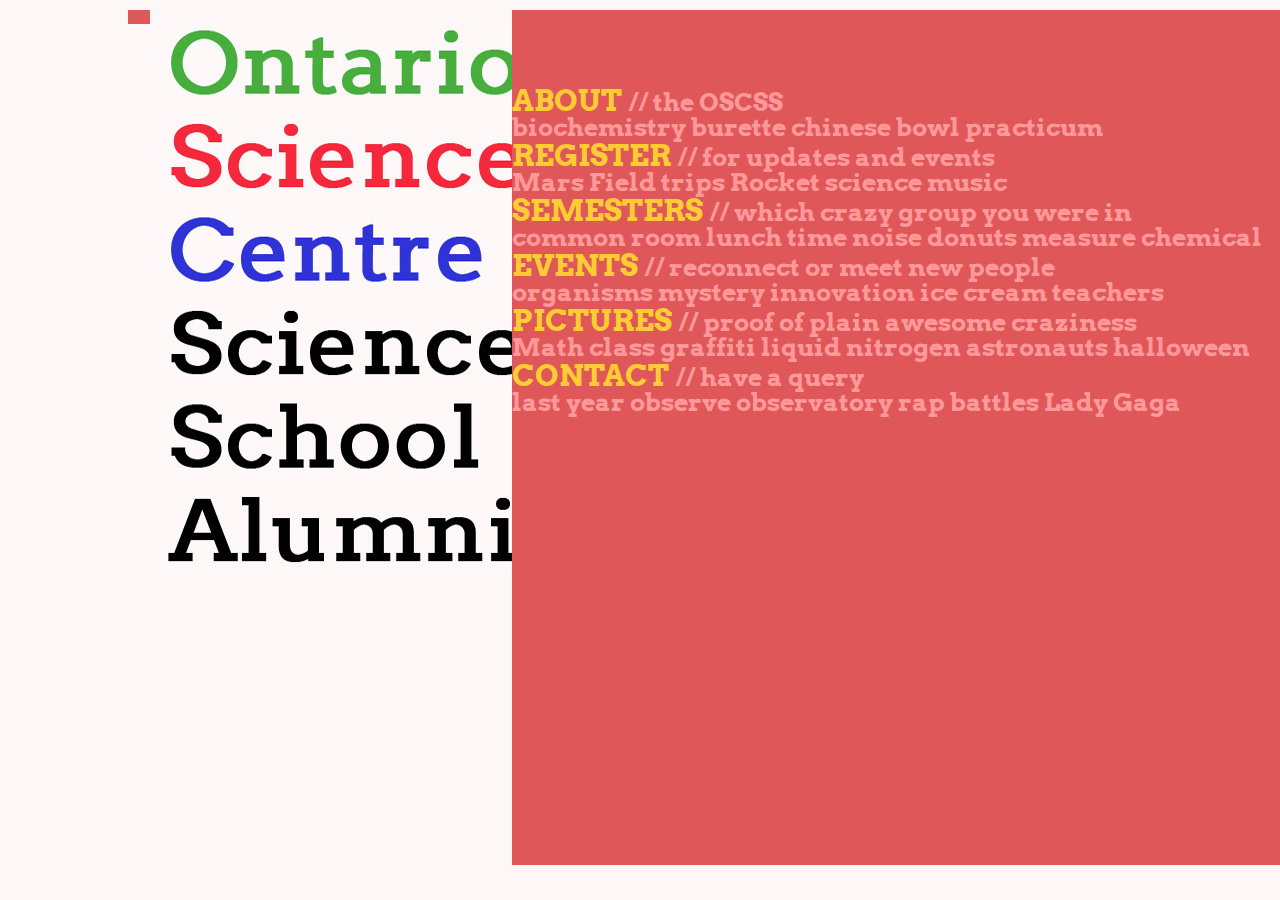
<file: index.html>
<!-- MAIN OSCSS ALUM PAGE -->
<!doctype html>
<html>
<head>
<style type="text/css">
@import url('stylesheets/oscreset.css');
@import url('stylesheets/radicalreal.css')
</style>

<link href='http://fonts.googleapis.com/css?family=Arvo' rel='stylesheet' type='text/css'>

</head>

<body>
<div id="container">
  <div id="body">
    <div id="body_left"><br> <img src="images/oscradicalblack.jpg" width="450" height="550"  alt=""/></div>
    <div id="body_right"> <br>
      <br> <br>
      
      <a href="about.html"><strong> ABOUT </strong></a> // the OSCSS 
      <p>biochemistry burette  chinese bowl  practicum </p>
      <a href="register.html"><strong>REGISTER </strong></a> // for updates and events
      <p>Mars  Field trips  Rocket   science   music </p>
      <a href="semesters.html"><strong> SEMESTERS </strong></a> // which crazy group you were in  
      <p>common room   lunch time   noise   donuts   measure   chemical </p>
      <a href="events.html"><strong> EVENTS </strong></a>// reconnect or meet new people 
      <p>organisms   mystery  innovation  ice cream   teachers</p>
      <a href="pictures.html"><strong> PICTURES </strong></a>// proof of plain awesome craziness 
      <p>Math class  graffiti  liquid nitrogen  astronauts  halloween</p>
      <a href="contact.html"><strong> CONTACT </strong></a> // have a query
      <p>last year  observe  observatory  rap battles  Lady Gaga</p>
      <!--<a href="#"><strong> COOL STUFF</strong></a> // memories from semesters past
      <p>microbiologist  microbiology organism smiles  matter measure  meteorologist  meteorology</p> -->
      <br><br>
      
      <!--<p>What's one word to describe your science centre memory? </p>
      <p>Submit it here</p> -->
           
    </div>
    <br>
    
  </div>
</div>

</body>
</html>
</file>
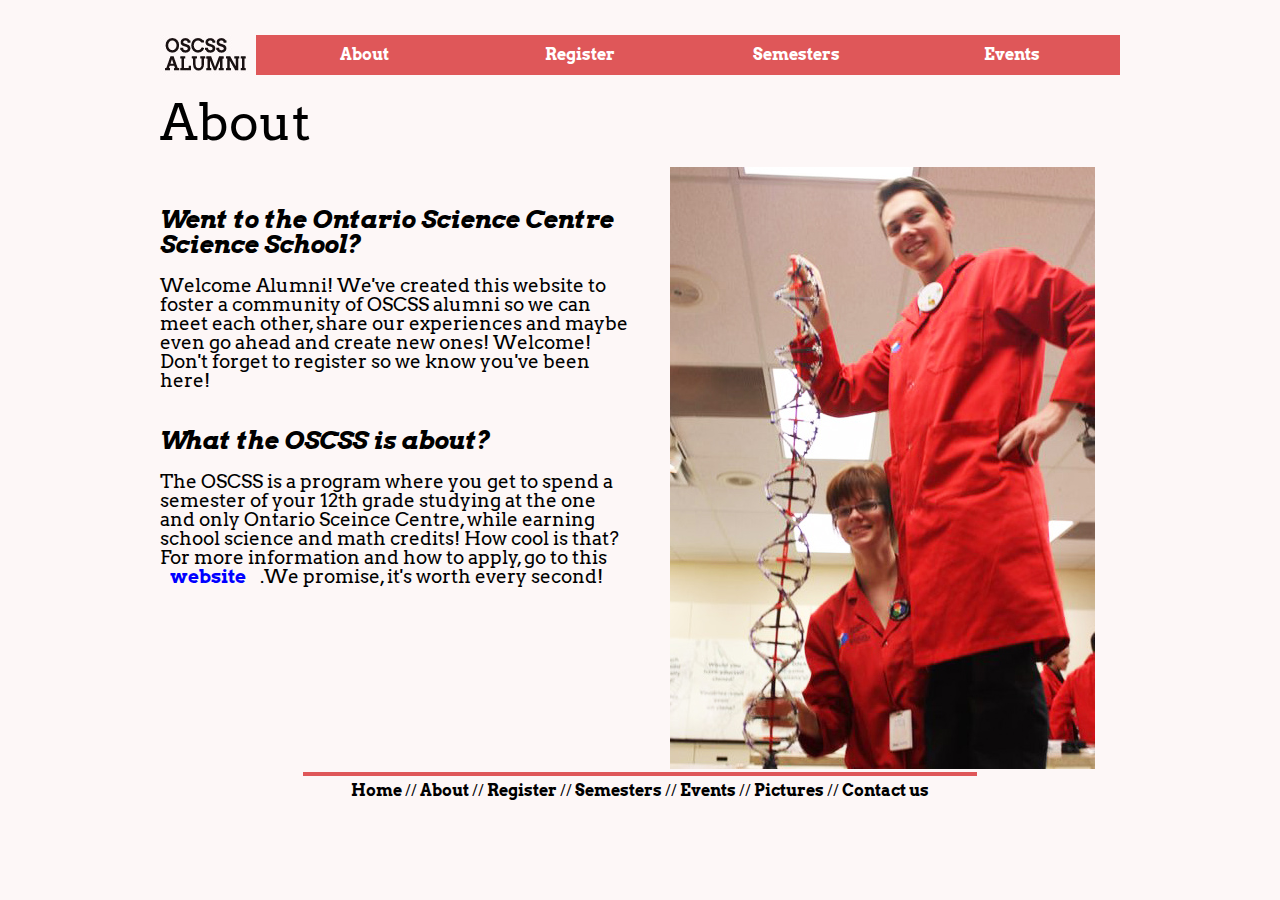
<file: about.html>
<!-- ABOUT OSCSS ALUM WEBSITE PAGE -->
<!doctype html>
<html>
<head>
<style type="text/css">
@import url('stylesheets/oscreset.css');
</style>

<link href='http://fonts.googleapis.com/css?family=Arvo' rel='stylesheet' type='text/css'>
<style type="text/css">
@import url('stylesheets/nohoverbabe.css');
/*@import url("stylesheets/radicalsecondary.css");*/
</style>
</head>

<body>
<div id="container">
  <div id="header">
    <div id="body">
      <div class="nohover"> <a href= "index.html"><img src="images/NAVBARLOGO.jpg" width="95" height="40"  alt=""/></a></div>
      <div id="nav_right">
        <div id= "navigation">
          <ul>
            <li><span id="navigation-a" style="text-align: center"><a href="about.html">About</a></span></li>
            <li><span id="navigation-a" style="text-align: center"><a href="register.html">Register</a></span></li>
            <li><span id="navigation-a" style="text-align: center"><a href="semesters.html">Semesters</a></span></li>
            <li><span id="navigation-a" style="text-align: center"><a href="events.html">Events</a></span></li>
          </ul>
        </div>
      </div>
    </div>
    
    <div id="mainbody"> <div id="pagetopic"> About</div>
  
   	  <div id="mainbody_left"> <h1> Went to the Ontario Science Centre Science School?</h1><br> 
       <p> Welcome Alumni! We&#39;ve created this website to foster a community of OSCSS alumni so we can meet each other, share our experiences and maybe even go ahead and create new ones! Welcome! Don&#39;t forget to register so we know you&#39;ve been here! </p>
       <br> <br>
    <h1>What the OSCSS is about?</h1><br>
    <p> The OSCSS is a program where you get to spend a semester of your 12th grade studying at the one and only Ontario Sceince Centre, while earning school science and math credits! How cool is that? For more information and how to apply, go to this <a href="https://www.ontariosciencecentre.ca/oscschool/">website</a> .We promise, it&#39;s worth every second!</p></div>
    
        <div id="mainbody_right">
      <img src="images/dna labweb.jpg" width="425" height="602"  alt=""/> </div>
  </div>
  
  <div id="footer">
  <br>
<hr size=4 width="70%" color="#df5759">
    <ul>
      <li><a href="index.html">Home</a></li>
      <li> // </li>
      <li><a href="about.html">About</a></li>
      <li> // </li>
      <li><a href="register.html">Register</a></li>
      <li> // </li>
      <li><a href="semesters.html">Semesters</a></li>
      <li> // </li>
      <li><a href="events.html">Events</a></li>
      <li> // </li>
      <li><a href="pictures.html">Pictures</a></li>
      <li> // </li>
      <li><a href="contact.html">Contact us</a></li>
    </ul>
  </div>
</div>
</body>
</html>
</file>
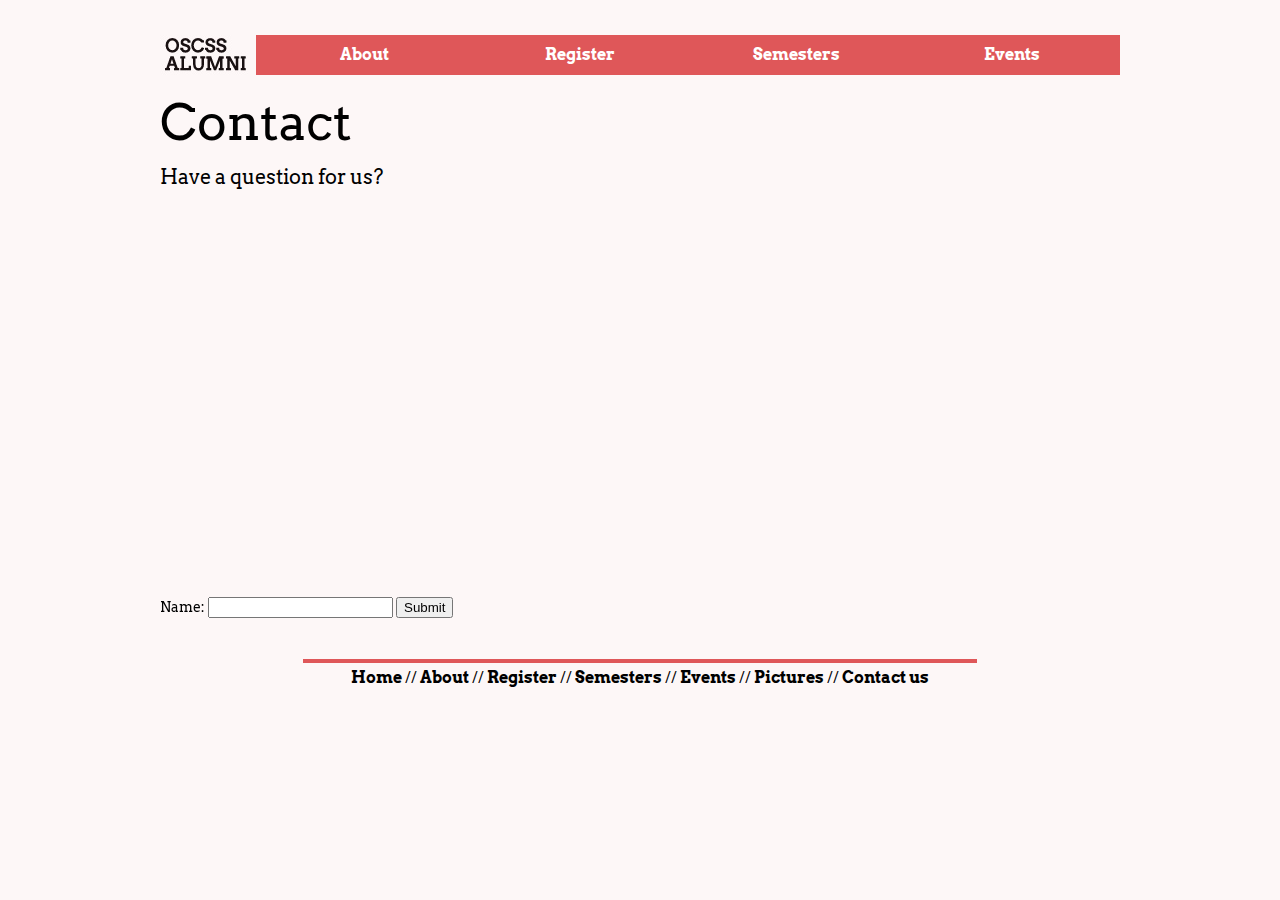
<file: contact.html>
<!-- CONTACT OSCSS ALUM WESBITE PAGE -->
<!doctype html>
<html>
<head>
<style type="text/css">
@import url('stylesheets/oscreset.css');
@import url('stylesheets/nohoverbabe.css');
/*@import url('stylesheets/radicalsecondary.css');*/
</style>
<link href='http://fonts.googleapis.com/css?family=Arvo' rel='stylesheet' type='text/css'>

</head>

<body>
<div id="container">
  <div id="header">
    <div id="body">
      <div class="nohover"><a href="index.html"><img src="images/NAVBARLOGO.jpg" width="95" height="40"  alt=""/></a></div>
      <div id="nav_right">
        <div id="navigation">
          <ul>
            <li><span id="navigation-a" style="text-align: center"><a href="about.html">About</a></span></li>
            <li><span id="navigation-a" style="text-align: center"><a href="register.html">Register</a></span></li>
            <li><span id="navigation-a" style="text-align: center"><a href="semesters.html">Semesters</a></span></li>
            <li><span id="navigation-a" style="text-align: center"><a href="events.html">Events</a></span></li>
          </ul>
        </div>
      </div>
    </div>
    
    <div id="mainbody"> <div id="pagetopic"> Contact </div>
    Have a question for us? <br/>
    
    <iframe id="JotFormIFrame" onload="window.parent.scrollTo(0,0)" allowtransparency="true" src="http://form.jotform.ca/form/40579037956264" frameborder="0" style="width:100%; height:465px; border:none;" scrolling="no"></iframe>
<script type="text/javascript">window.handleIFrameMessage = function(e) {var args = e.data.split(":");var iframe = document.getElementById("JotFormIFrame");if (!iframe)return;switch (args[0]) {case "scrollIntoView":iframe.scrollIntoView();break;case "setHeight":iframe.style.height = args[1] + "px";break;}};if (window.addEventListener) {window.addEventListener("message", handleIFrameMessage, false);} else if (window.attachEvent) {window.attachEvent("onmessage", handleIFrameMessage);}</script>

            </div>
  </div>
  
  
  <form name="myForm" action="demo_form.asp" onsubmit="return validateForm()" method="post">
Name: <input type="text" name="fname">
<input type="submit" value="Submit">
</form>

  <div id="footer">
  <br/>
<hr size=4 width="70%" color="#df5759">
    <ul>
      <li><a href="index.html">Home</a></li>
      <li> // </li>
      <li><a href="about.html">About</a></li>
      <li> // </li>
      <li><a href="register.html">Register</a></li>
      <li> // </li>
      <li><a href="semesters.html">Semesters</a></li>
      <li> // </li>
      <li><a href="events.html">Events</a></li>
      <li> // </li>
      <li><a href="pictures.html">Pictures</a></li>
      <li> // </li>
      <li><a href="contact.html">Contact us</a></li>
  </div>
</div>
</body>
</html>
</file>
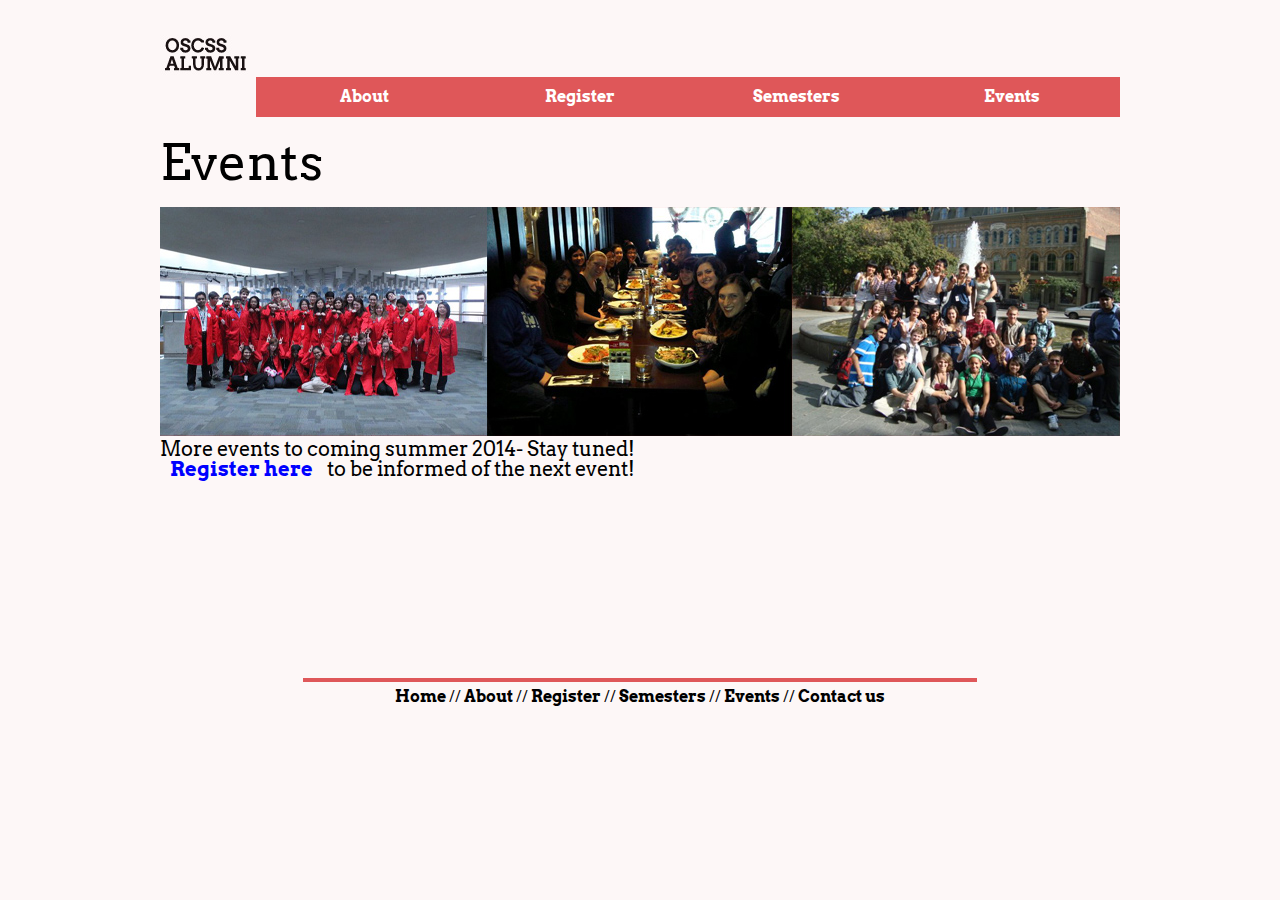
<file: events.html>
<!-- REGISTER OSCSS ALUM WESBITE PAGE -->
<!doctype html>
<html>
<head>
<style type="text/css">
@import url('stylesheets/oscreset.css');
@import url('stylesheets/radicalsecondary.css');
</style>
<link href='http://fonts.googleapis.com/css?family=Arvo' rel='stylesheet' type='text/css'>

</head>

<body>
<div id="container">
  <div id="header">
    <div id="body">
      <div id="nav_left"><a href= "index.html"><img src="images/NAVBARLOGO.jpg" width="95" height="40"  alt=""/></a></div>
      <div id="nav_right">
        <div id= "navigation">
          <ul>
            <li><span id="navigation-a" style="text-align: center"><a href="about.html">About</a></span></li>
            <li><span id="navigation-a" style="text-align: center"><a href="register.html">Register</a></span></li>
            <li><span id="navigation-a" style="text-align: center"><a href="#">Semesters</a></span></li>
            <li><span id="navigation-a" style="text-align: center"><a href="events.html">Events</a></span></li>
          </ul>
        </div>
      </div>
    </div>
    
    <div id="mainbody"> <div id="pagetopic"> Events</div>
    
    <img src="images/eventpics.jpg" width="960" height="229"  alt="" padding-bottom="20px" />
    <br> 
    More events to coming summer 2014- Stay tuned! <br>
    <a href="register.html">Register here</a> to be informed of the next event!
    
  
          </div>
  </div>
  <div id="footer">
  <br>
<hr size=4 width="70%" color="#df5759">
    <ul>
      <li><a href="index.html">Home</a></li>
      <li> // </li>
      <li><a href="about.html">About</a></li>
      <li> // </li>
      <li><a href="register.html">Register</a></li>
      <li> // </li>
      <li><a href="#">Semesters</a></li>
      <li> // </li>
      <li><a href="events.html">Events</a></li>
      <li> // </li>
      <li><a href="#">Contact us</a></li>
    </ul>
  </div>
</div>
</body>
</html>
</file>
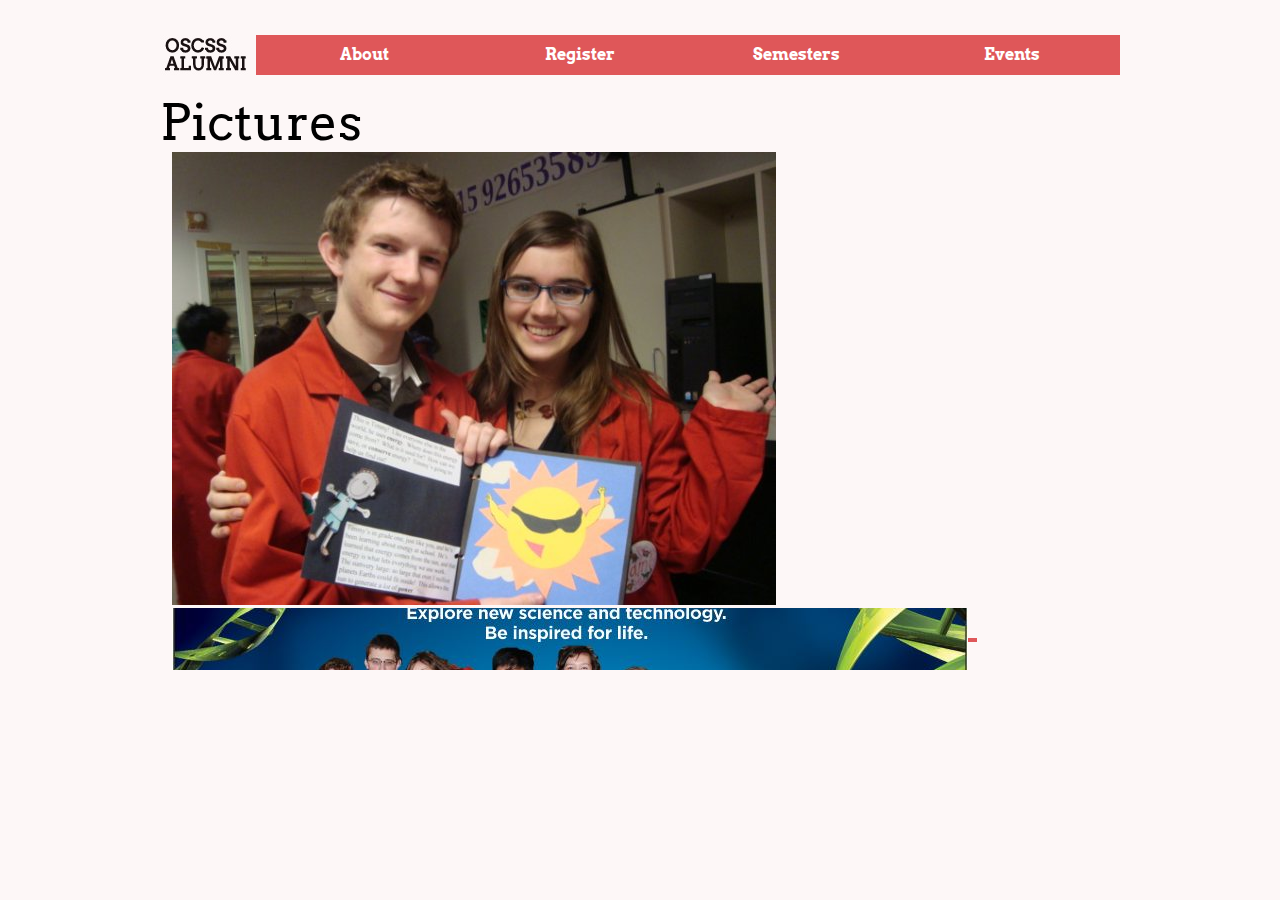
<file: pictures.html>
<!-- PICTURES OSCSS ALUM WEBSITE PAGE -->
<!doctype html>
<html>
<head>
<style type="text/css">
@import url('stylesheets/oscreset.css');
</style>

<link href='http://fonts.googleapis.com/css?family=Arvo' rel='stylesheet' type='text/css'>
<style type="text/css">
@import url("stylesheets/pictures.css");
</style>
</head>

<body>
<div id="jar">
  <div id="header">
    <div id="body">
      <div id="nav_left"> <a href="index.html"><img src="images/NAVBARLOGO.jpg" width="95" height="40"  alt=""/></a></div>
      <div id="nav_right">
        <div id="navigation">
          <ul>
            <li><span id="navigation-a" style="text-align: center"><a href="about.html">About</a></span></li>
            <li><span id="navigation-a" style="text-align: center"><a href="register.html">Register</a></span></li>
            <li><span id="navigation-a" style="text-align: center"><a href="semesters.html">Semesters</a></span></li>
            <li><span id="navigation-a" style="text-align: center"><a href="events.html">Events</a></span></li>
          </ul>
        </div>
      </div>
    </div>
    <div id="mainbody"> <div id="pagetopic"> Pictures</div>
    <div id="container">
	    <div id="slideshow">
		    <ul id="nav">
			    <li id="prev"><a href="#">Previous</a></li>
			    <li id="next"><a href="#">Next</a></li>
		    </ul>
	
		<ul id="slides">
			<li><img src="images/grenoble.jpg" alt="" /></li>
			<li><img src="images/OSCSS55.JPG" alt="" /></li>
			<li><img src="images/hoodies.jpg" alt="" /></li>
			<li><img src="images/jacking around.jpg" alt="" /></li>
			<li><img src="images/googly eyes.jpg" alt="" /></li>
		</ul>
	</div>
    </div>
  
  <script src="http://ajax.googleapis.com/ajax/libs/jquery/1.10.2/jquery.min.js"></script>
  <script src="javascripts/jquery.cycle.all.js"></script>
  <script src="javascripts/application.js"></script>


  </div>
  
  <div id="footer">
  <br>
<hr size=4 width="70%" color="#df5759">
    <ul>
      <li><a href="index.html">Home</a></li>
      <li> // </li>
      <li><a href="about.html">About</a></li>
      <li> // </li>
      <li><a href="register.html">Register</a></li>
      <li> // </li>
      <li><a href="semesters.html">Semesters</a></li>
      <li> // </li>
      <li><a href="events.html">Events</a></li>
      <li> // </li>
      <li><a href="contact.html">Contact us</a></li>
    </ul>
  </div>
</div>
</body>
</html>
</file>
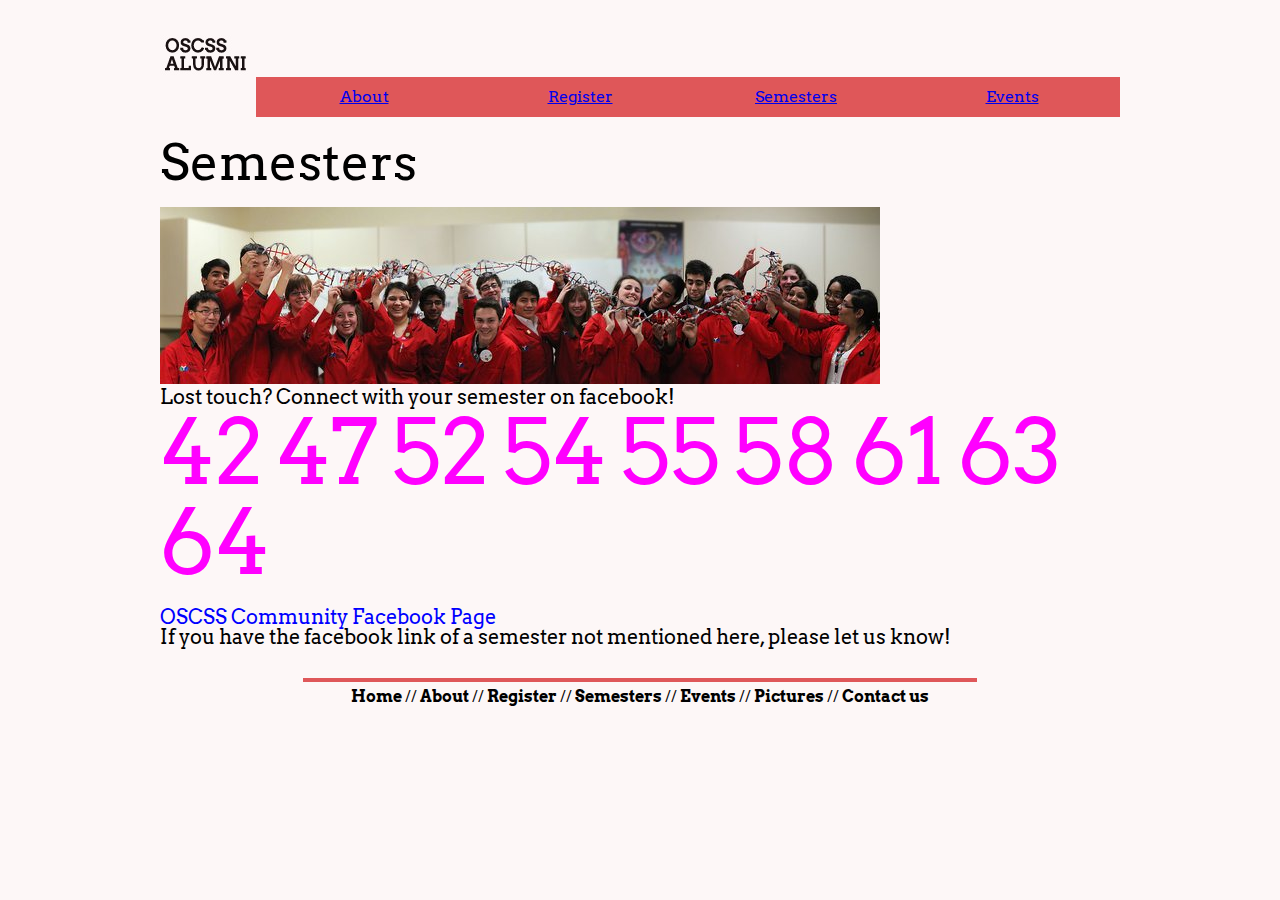
<file: pseudoSEM.html>
<!-- SEMESTERS OSCSS ALUM WESBITE PAGE -->
<!doctype html>
<html>
<head>
<style type="text/css">
@import url('stylesheets/oscreset.css');
@import url('stylesheets/pseudoCSS.css');
</style>
<link href='http://fonts.googleapis.com/css?family=Arvo' rel='stylesheet' type='text/css'>

</head>

<body>
<div id="container">
  <div id="header">
    <div id="body">
      <div class="nohover"><a href= "index.html"><img src="images/NAVBARLOGO.jpg" width="95" height="40"  alt=""/></a></div>
      <div id="nav_right">
        <div id= "navigation">
          <ul>
            <li><span id="navigation-a" style="text-align: center"><a href="about.html" class="hover">About</a></span></li>
            <li><span id="navigation-a" style="text-align: center"><a href="register.html" class="hover">Register</a></span></li>
            <li><span id="navigation-a" style="text-align: center"><a href="semesters.html" class="hover">Semesters</a></span></li>
            <li><span id="navigation-a" style="text-align: center"><a href="events.html" class="hover">Events</a></span></li>
          </ul>
        </div>
      </div>
    </div>
    
    <div id="mainbody"> <div id="pagetopic"> Semesters </div>
    <img src="images/dna stretch.jpg" alt=""/>
    <p> Lost touch? Connect with your semester on facebook! <br>
    
  <div id="semesters">
    
<a href="https://www.facebook.com/groups/2261666266/?ref=br_rs"><h3>42</h3></a> 
<a href="https://www.facebook.com/groups/2205065207/?ref=br_rs"><h3>47</h3></a> 
<a href="https://www.facebook.com/groups/2387623117/?ref=br_rs"><h3>52</h3></a>
<a href="https://www.facebook.com/groups/25146090915/?ref=br_rs"><h3>54</h3></a>
<a href=" https://www.facebook.com/groups/577624758953415/"><h3>55</h3></a>
<a href="https://www.facebook.com/groups/187407151282315/"><h3>58</h3></a>
<a href="https://www.facebook.com/groups/468275286540659/?ref=br_rs"><h3>61</h3></a>
<a href="https://www.facebook.com/groups/500176920073040/"><h3>63</h3></a>
<a href="https://www.facebook.com/groups/1410293375885077/?ref=br_rs"><h3>64</h3></a>
<br>
</div>
<br>
<a href="https://www.facebook.com/groups/342590832478715/"> OSCSS Community Facebook Page </a> 
<br>

If you have the facebook link of a semester not mentioned here, please let us know!
  
          </div>
  </div>
  <div id="footer">
  <br>
<hr size=4 width="70%" color="#df5759">
    <ul>
      <li><a href="index.html" class="hover">Home</a></li>
      <li> // </li>
      <li><a href="about.html" class="hover">About</a></li>
      <li> // </li>
      <li><a href="register.html" class="hover">Register</a></li>
      <li> // </li>
      <li><a href="semesters.html" class="hover">Semesters</a></li>
      <li> // </li>
      <li><a href="events.html" class="hover">Events</a></li>
      <li> // </li>
      <li><a href="pictures.html" class="hover">Pictures</a></li>
      <li> // </li>
      <li><a href="contact.html" class="hover">Contact us</a></li>
    </ul>
  </div>
</div>
</body>
</html>
</file>
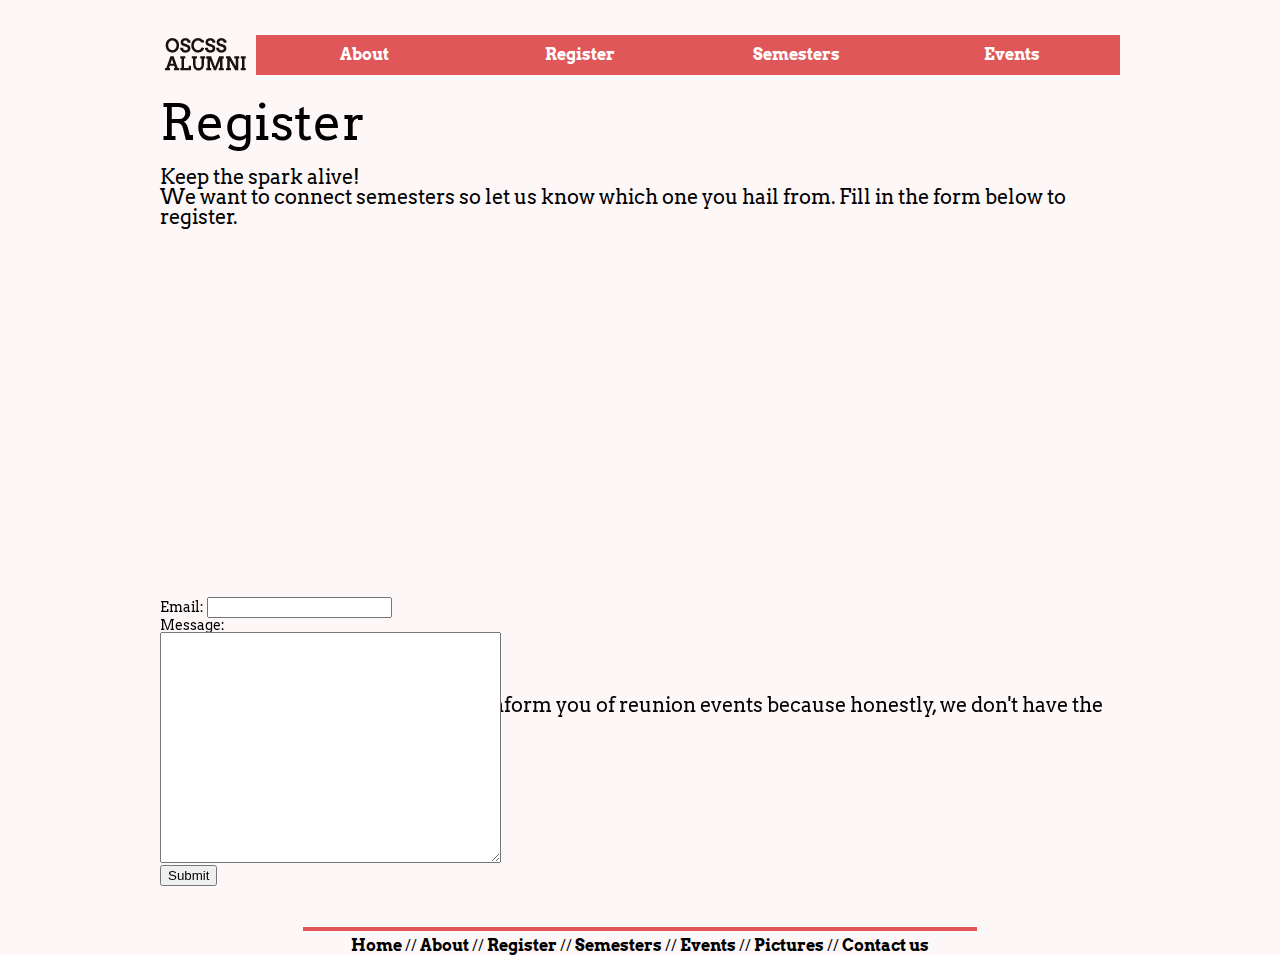
<file: register.html>
<!-- REGISTER OSCSS ALUM WESBITE PAGE -->
<!doctype html>
<html>
<head>
<style type="text/css">
@import url('stylesheets/oscreset.css');
@import url('stylesheets/nohoverbabe.css');

/*@import url('stylesheets/radicalsecondary.css');*/
</style>
<link href='http://fonts.googleapis.com/css?family=Arvo' rel='stylesheet' type='text/css'>

</head>

<body>
  <?php include 'sendemail.php';?>
  
<div id="container">
  <div id="header">
    <div id="body">
      <div class="nohover"><a href="index.html"><img src="images/NAVBARLOGO.jpg" width="95" height="40"  alt=""/></a></div>
      <div id="nav_right">
        <div id="navigation">
          <ul>
            <li><span id="navigation-a" style="text-align: center"><a href="about.html">About</a></span></li>
            <li><span id="navigation-a" style="text-align: center"><a href="register.html">Register</a></span></li>
            <li><span id="navigation-a" style="text-align: center"><a href="semesters.html">Semesters</a></span></li>
            <li><span id="navigation-a" style="text-align: center"><a href="events.html">Events</a></span></li>
          </ul>
        </div>
      </div>
    </div>
    
    <div id="mainbody"> <div id="pagetopic"> Register</div>
    Keep the spark alive! <br/>
    We want to connect semesters so let us know which one you hail from. Fill in the form below to register. 
    
    <iframe id="JotFormIFrame" onload="window.parent.scrollTo(0,0)" allowtransparency="true" src="http://form.jotform.ca/form/40579259893270" frameborder="0" style="width:100%; height:465px; border:none;" scrolling="no"></iframe>
<script type="text/javascript">window.handleIFrameMessage = function(e) {var args = e.data.split(":");var iframe = document.getElementById("JotFormIFrame");if (!iframe)return;switch (args[0]) {case "scrollIntoView":iframe.scrollIntoView();break;case "setHeight":iframe.style.height = args[1] + "px";break;}};if (window.addEventListener) {window.addEventListener("message", handleIFrameMessage, false);} else if (window.attachEvent) {window.attachEvent("onmessage", handleIFrameMessage);}</script>
        
    **We will only send you emails to inform you of reunion events because honestly, we don't have the time to spam you. <br>
        </div>
  </div>
  
  
  
  <form method="post" action="sendmail.php">
  Email: <input name="email" type="text" /><br />
  Message:<br />
  <textarea name="message" rows="15" cols="40">
  </textarea><br />
  <input type="submit" />
</form>

  
  <div id="footer">
  <br/>
<hr size=4 width="70%" color="#df5759">
    <ul>
      <li><a href="index.html">Home</a></li>
      <li> // </li>
      <li><a href="about.html">About</a></li>
      <li> // </li>
      <li><a href="register.html">Register</a></li>
      <li> // </li>
      <li><a href="semesters.html">Semesters</a></li>
      <li> // </li>
      <li><a href="events.html">Events</a></li>
      <li> // </li>
      <li><a href="pictures.html">Pictures</a></li>
      <li> // </li>
      <li><a href="contact.html">Contact us</a></li>
    </ul>
  </div>
</div>
</body>
</html>
</file>
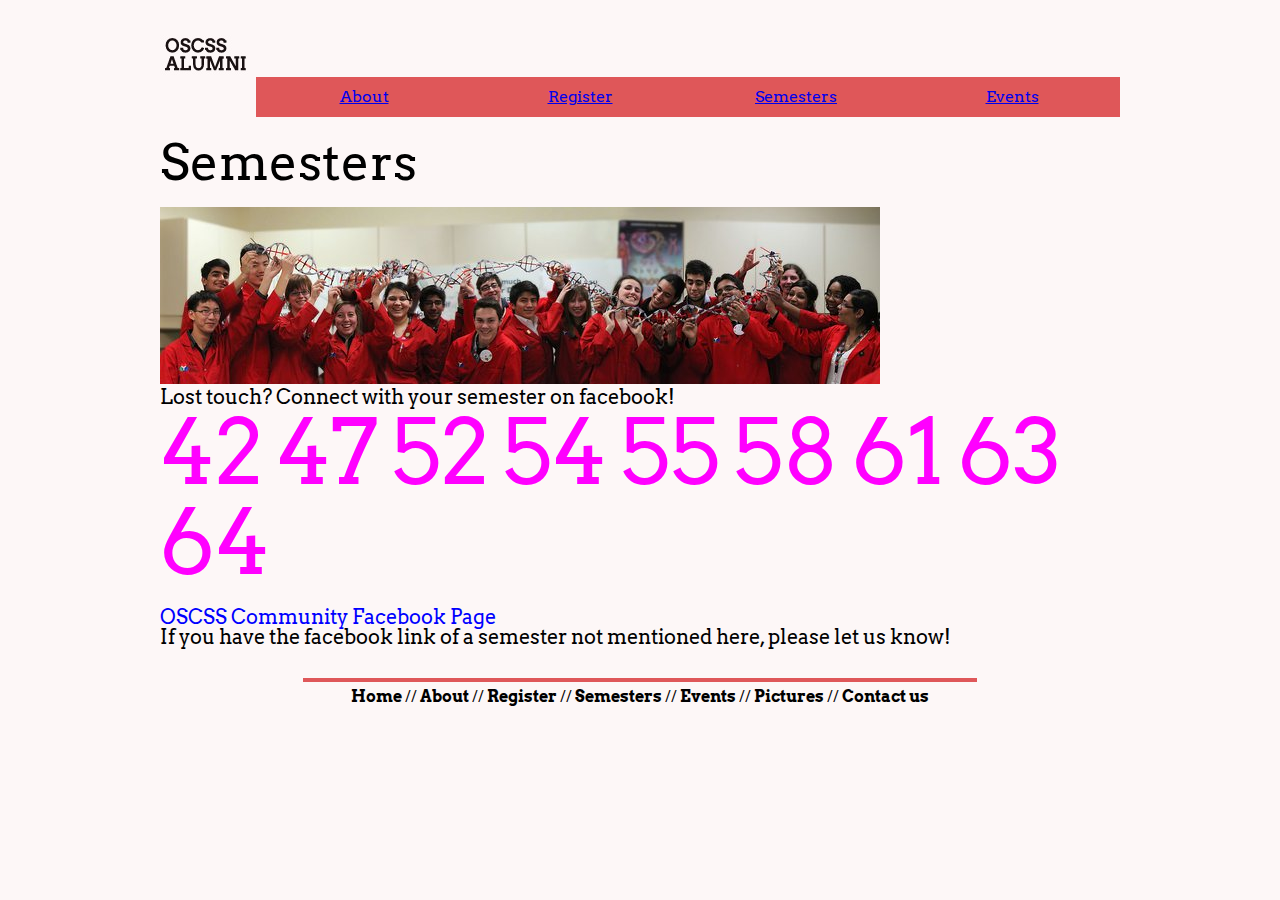
<file: semesters.html>
<!-- SEMESTERS OSCSS ALUM WESBITE PAGE -->
<!doctype html>
<html>
<head>
<style type="text/css">
@import url('stylesheets/oscreset.css');
@import url('stylesheets/pseudoCSS.css');
/*@import url('stylesheets/nohoverbabe.css');*/
/*@import url('stylesheets/radicalsecondary.css');*/

</style>
<link href='http://fonts.googleapis.com/css?family=Arvo' rel='stylesheet' type='text/css'>

</head>

<body>
<div id="container">
  <div id="header">
    <div id="body">
      <div class="nohover"><a href="index.html"><img src="images/NAVBARLOGO.jpg" width="95" height="40"  alt=""/></a></div>
      <div id="nav_right">
        <div id="navigation">
          <ul>
            <li><span id="navigation-a" style="text-align: center"><a href="about.html">About</a></span></li>
            <li><span id="navigation-a" style="text-align: center"><a href="register.html">Register</a></span></li>
            <li><span id="navigation-a" style="text-align: center"><a href="semesters.html">Semesters</a></span></li>
            <li><span id="navigation-a" style="text-align: center"><a href="events.html">Events</a></span></li>
          </ul>
        </div>
      </div>
    </div>
    
    <div id="mainbody"> <div id="pagetopic"> Semesters </div>
    <img src="images/dna stretch.jpg" alt=""/>
    <p> Lost touch? Connect with your semester on facebook! <br>
    
  <div id="semesters">
    
<a href="https://www.facebook.com/groups/2261666266/?ref=br_rs"><h3>42</h3></a> 
<a href="https://www.facebook.com/groups/2205065207/?ref=br_rs"><h3>47</h3></a> 
<a href="https://www.facebook.com/groups/2387623117/?ref=br_rs"><h3>52</h3></a>
<a href="https://www.facebook.com/groups/25146090915/?ref=br_rs"><h3>54</h3></a>
<a href=" https://www.facebook.com/groups/577624758953415/"><h3>55</h3></a>
<a href="https://www.facebook.com/groups/187407151282315/"><h3>58</h3></a>
<a href="https://www.facebook.com/groups/468275286540659/?ref=br_rs"><h3>61</h3></a>
<a href="https://www.facebook.com/groups/500176920073040/"><h3>63</h3></a>
<a href="https://www.facebook.com/groups/1410293375885077/?ref=br_rs"><h3>64</h3></a>
<br>
</div>
<br>
<a href="https://www.facebook.com/groups/342590832478715/"> OSCSS Community Facebook Page </a> 
<br>

If you have the facebook link of a semester not mentioned here, please let us know!
  
          </div>
  </div>
  <div id="footer">
  <br>
<hr size=4 width="70%" color="#df5759">
    <ul>
      <li><a href="index.html">Home</a></li>
      <li> // </li>
      <li><a href="about.html">About</a></li>
      <li> // </li>
      <li><a href="register.html">Register</a></li>
      <li> // </li>
      <li><a href="semesters.html">Semesters</a></li>
      <li> // </li>
      <li><a href="events.html">Events</a></li>
      <li> // </li>
      <li><a href="pictures.html">Pictures</a></li>
      <li> // </li>
      <li><a href="contact.html">Contact us</a></li>
    </ul>
  </div>
</div>
</body>
</html>
</file>
